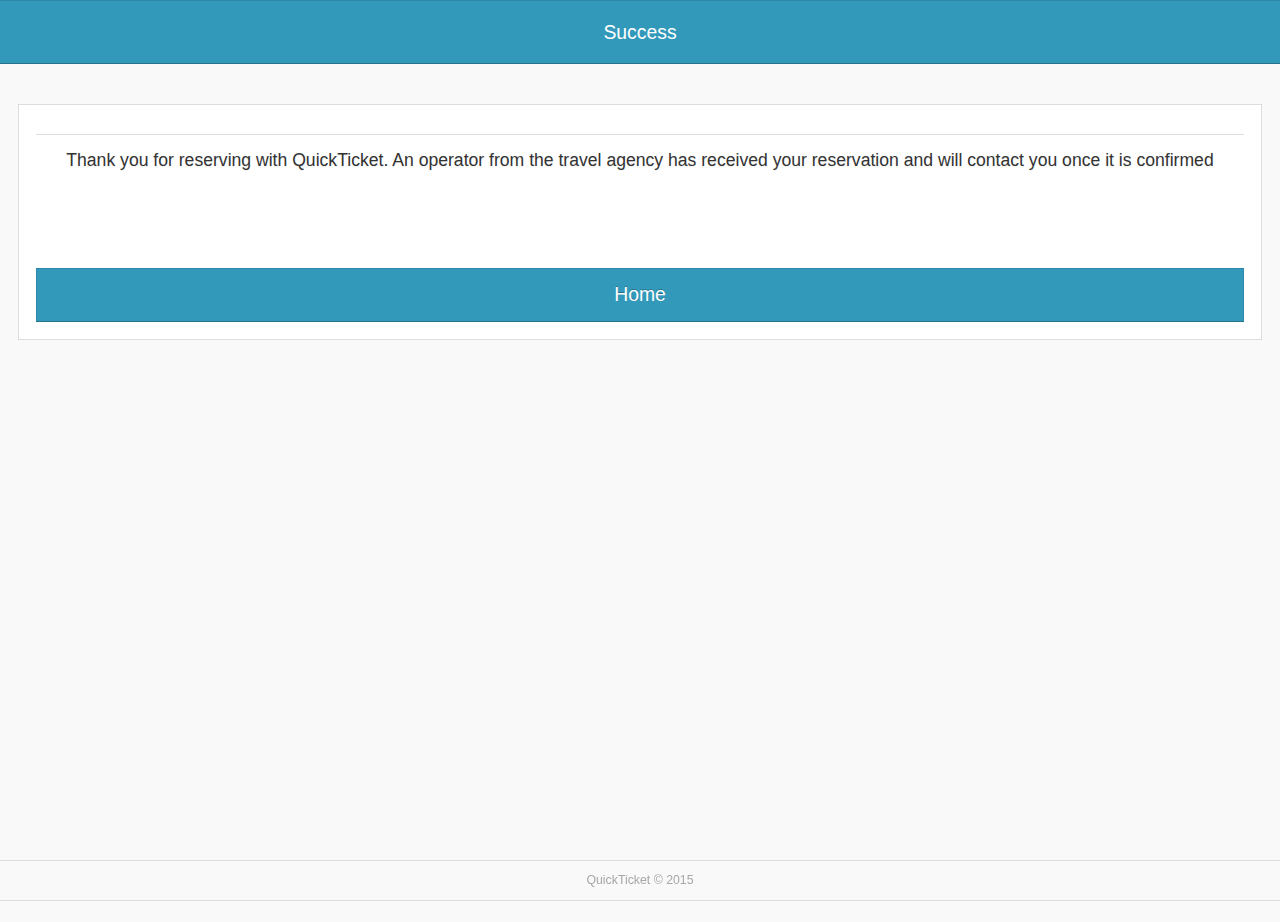
<file: www/complete.html>
<!DOCTYPE html>

<html>
    <head>
        <meta charset="utf-8" />
        <meta name="format-detection" content="telephone=no" />
        <meta name="msapplication-tap-highlight" content="no" />
        <!-- WARNING: for iOS 7, remove the width=device-width and height=device-height attributes. See https://issues.apache.org/jira/browse/CB-4323 -->
        <meta name="viewport" content="user-scalable=no, initial-scale=1, maximum-scale=1, minimum-scale=1, width=device-width, height=device-height, target-densitydpi=device-dpi" />
        
		<link rel="stylesheet" href="css/jquery.mobile-1.4.5.css">
		<link rel="stylesheet" href="css/style.css">
		<script src="js/jquery.js"></script>
		<script src="js/jquery.mobile-1.4.5.min.js"></script>
		<script>
				
			
					
		</script>
		
        <title>QuickTicket | Inter-city travel tickets - Buy and reserve</title>
    </head>
    <body>
      
		<h1>QuickTicket</h1>
			<!-- SEARCH RESULTS -->
			<div data-role="page" id="schedule-details">
				<div data-theme="a" data-role="header">
					<h1 id="heading">Success</h1>
				</div>        
				<div role="main" class="ui-content">
				
				   <div class="ui-body ui-body-a">
					<div class="ui-field-contain">
					<h3></h3>
						<center>Thank you for reserving with QuickTicket. An operator from the travel agency has received your reservation
						and will contact you once it is confirmed</center>
									      
					</div>
					<form>
					
					</br><br/>

					<a href="home.html" class="ui-btn blue-btn" data-role='button' id="back-home">Home</a>
					</div>
							  
				</div>
				<div data-theme="d" class="footer" data-role="footer" data-position="fixed">
						<h1>QuickTicket &copy; 2015</h1>
				</div>  
			</div>
   
    </body>
</html>
</file>
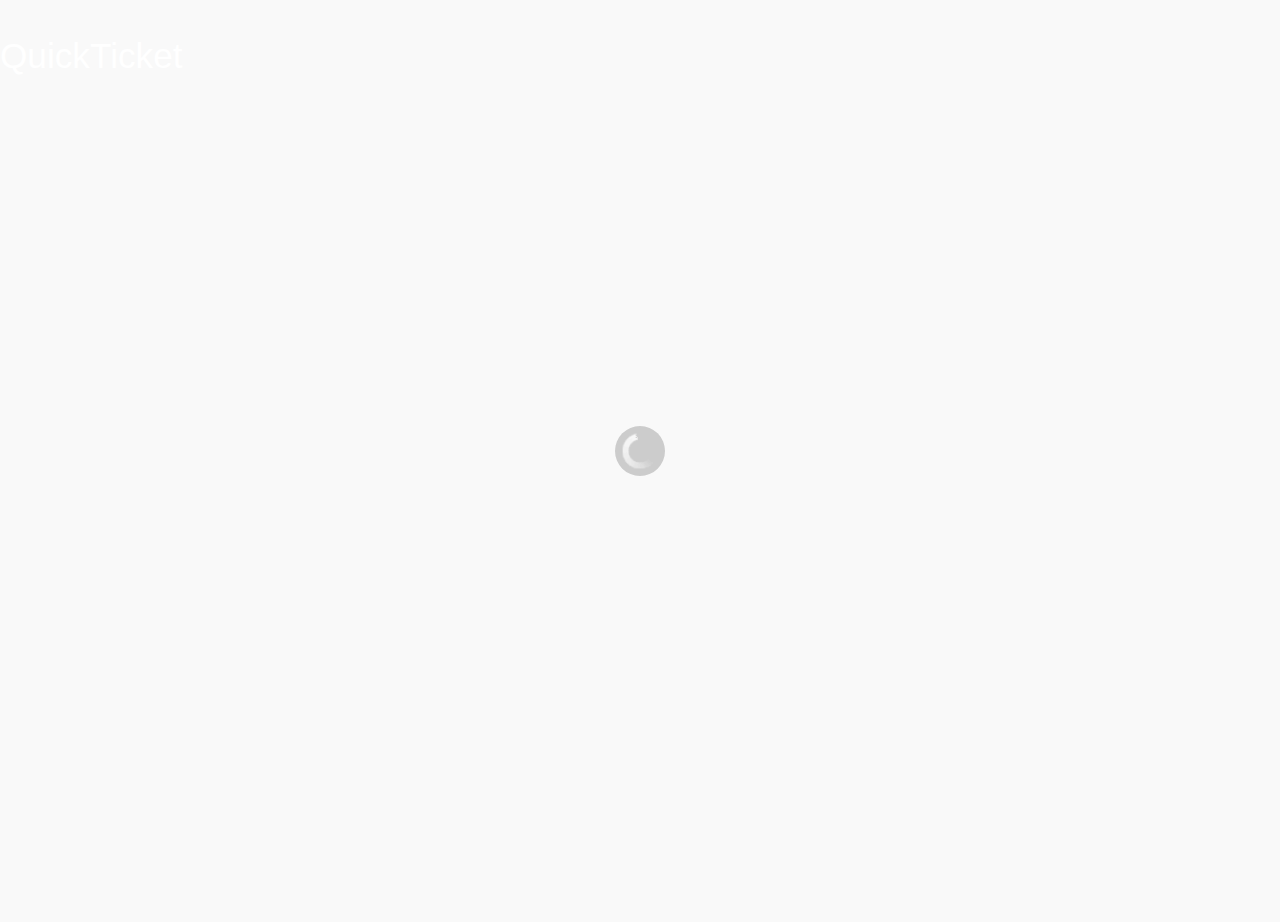
<file: www/schedule-details.html>
<!DOCTYPE html>

<html>
    <head>
        <meta charset="utf-8" />
        <meta name="format-detection" content="telephone=no" />
        <meta name="msapplication-tap-highlight" content="no" />
        <!-- WARNING: for iOS 7, remove the width=device-width and height=device-height attributes. See https://issues.apache.org/jira/browse/CB-4323 -->
        <meta name="viewport" content="user-scalable=no, initial-scale=1, maximum-scale=1, minimum-scale=1, width=device-width, height=device-height, target-densitydpi=device-dpi" />
        
		<!--<link rel="stylesheet" type="text/css" href="css/index.css" />-->
		<link rel="stylesheet" href="css/jquery.mobile-1.4.5.css">
		<link rel="stylesheet" href="css/style.css">
		<link rel="stylesheet" href="css/jqm-datebox.core.min.css">
		<!--<link rel="stylesheet" href="css/jquery.mobile.datepicker.theme.css">
		<script src="js/jquery.mobile.datepicker.js"></script>
		<script src="js/datepicker.js"></script>
		-->
		
		<script src="js/jquery.js"></script>
		<script src="js/jquery.mobile-1.4.5.min.js"></script>
		<script src="js/jqm-datebox.core.min.js"></script>
		<script src="js/jqm-datebox.mode.calbox.min.js"></script>
		<script src="js/jqm-datebox.i18n.js"></script>
		<script>
				
			
					
		</script>
		
        <title>QuickTicket | Inter-city travel tickets - Buy and reserve</title>
    </head>
    <body>
      
            <h1>QuickTicket</h1>
				<!-- SEARCH RESULTS -->
				<div data-role="page" id="schedule-details">
					<div data-theme="a" data-role="header">
					<a href="#" data-rel="back" class="ui-btn-left ui-btn ui-icon-carat-l ui-btn-icon-notext  ui-corner-all" data-role="button" role="button" id="back-button">Back</a>						
					<h1 id="heading">
							Purchase information
						</h1>
					</div>        
				<div role="main" class="ui-content">
				<ul data-role="listview">
				<li class=''><a href='' class='ui-btn'>
					<div><span id='town-from'>Yde</span> to <span id='town-to'>Dla</span></div>
					<div><span id="parent-name">Vso</span> <span class='grey'>, <span id="bus-seats">4</span></span> </div>
					<div><span class='grey' id="departure-date">24jly,215</span> <span class="grey">,</span></span>  <span id="departure-time">8:9AM </span></div>
					<span class='ui-li-aside'><h2 id="ticket-price">5,k00 frs</h2><div class='medium-text orange li-subtext' id="vip"></div></span></a></li>
				</ul>
			
				   <div class="ui-body ui-body-a ui-corner-all">
					<div class="ui-field-contain">
					<h3>Contact information</h3>
						<span class='grey'>Email:</span>
						<input type="email" name="email" id="email" >
					
						<span class='grey'>Phone:</span>
						<input type="number" name="phone" id="phone" >
						
					<input type="hidden"  id="schedule_id" >
					<input type="hidden"  id="agency_id" >
					</div>
					</div>
					<form>
					
					</br>
				<div class="ui-body ui-body-a ui-corner-all">	
				<div class="ui-field-contain">
				<h3>Passenger information</h3>
						<span class='grey'>Passenger name:</span>
						<input type="text" name="name" id="name" >
						
						<span class='grey'>ID Card number:</span>
						<input type="number" name="idc" id="idc" >
					</form>
				</div>	
				</div>
				<br/>
				<!--<a  class="ui-btn" data-role='button' id="add-purchase" type="submit">Buy ticket</a>-->
				<h3>Buy ticket with:</h3>
				<button class="ui-btn ui-state-disabled" >MTN Airtime</button>
				<button class="ui-btn" id="reserve-seat">Reserve</button>
				<button class="ui-btn ui-state-disabled" >Credit/Debit Card</button>
				
								

				<!--<div class="ui-grid-b">
				    <div class="ui-block-a"><a href="#" class="ui-btn ui-state-disabled" id="purchase-ticket" disabled>Credit Card</a></div>
				    <div class="ui-block-b"><button class="ui-btn" id="reserve-seat">Reserve</button></div>
				    <div class="ui-block-c"><input type="button" value="MTN Airtime" id="dob" disabled=""></div>
				</div>-->
				</div>
				
				<script type="text/javascript" src="js/schedule-details.js"></script>
					<!--<div data-theme="a" data-role="footer">
						<h1>QuickTicket &copy; 2015</h1>
					</div>            
				</div>
				
         
       
        <script type="text/javascript" src="cordova.js"></script>
        <script type="text/javascript" src="js/index.js"></script>
        
        <script type="text/javascript">
            app.initialize();
        </script>
    </body>
</html>
</file>
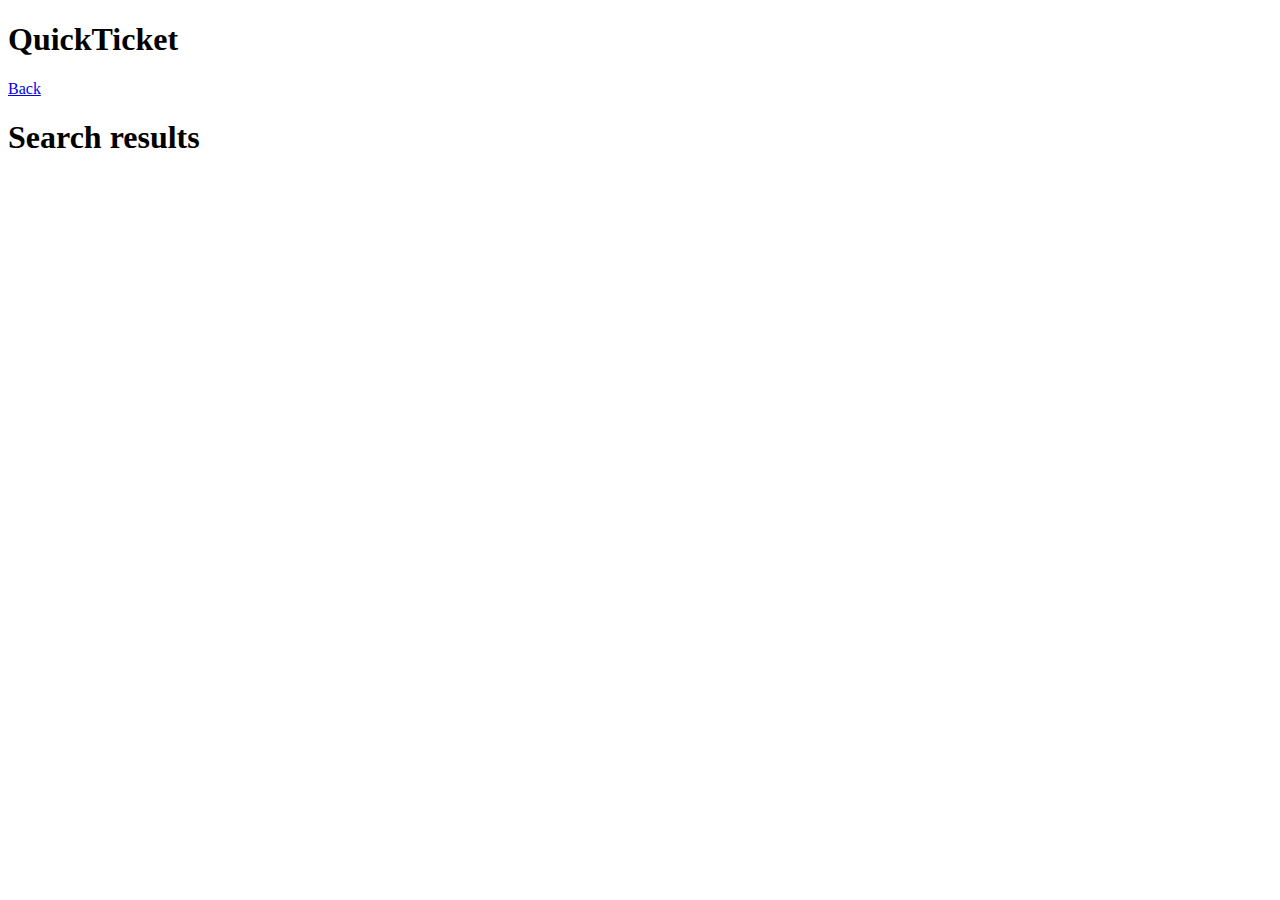
<file: www/search-results.html>
<!DOCTYPE html>

<html>
    <head>
    
        <title>QuickTicket | Inter-city travel tickets - Buy and reserve</title>
    </head>
    <body>
      
            <h1>QuickTicket</h1>
               
			  				
				
				<!-- SEARCH RESULTS -->
				
							
				<div data-role="page" id="search-results">
					<div data-theme="a" data-role="header">
					<a href="#" data-rel="back" class="ui-btn  ui-btn-left ui-icon-carat-l ui-btn-icon-notext  ui-corner-all" data-role="button" role="button" id="back-button">Back</a>						
						<h1 id="page-title">Search results</h1>
						<div id="page-subtitle"></div>
					</div>        
					<div role="main" class="ui-content">
							
						<div class="example-wrapper" data-iscroll>
							
							<ul data-role="listview" id="search-results-list" >
								<!--search result list enters here-->
							</ul>
							
						</div>
						<!--sample for formatiing
						<div class="example-wrapper" data-iscroll>
						<br/>
							<ul data-role="listview" >
								<li class='ui-first-child ui-last-child'><a href='' class='ui-btn ui-btn-icon-right ui-icon-carat-r'><div>Garanti</div><div>50 seater  8:00AM </div><div>50 seater  8:00AM </div><span class="ui-li-aside"><h1>5,000 frs</h1><span class="medium-text grey">dd</span></span></a></li>
								<li class='ui-first-child ui-last-child' class="ind-schedule"><a href='schedule-details.html?bus_seats="+element.bus_seats+"&ticket_price="+element.ticket_price+"&departure_time="+element.departure_time+"&parent_name="+element.parent_name+"&departure_date="+departure_date+"&from="+from+"&to="+to+"&from_name="+from_name+"&to_name="+to_name+"&agency_id="+element.agency_id+"&schedule_id="+element.schedule_id+"&vip="+vip+"' id='schedule-details' class='ui-btn ui-btn-icon-right ui-icon-carat-r'><div>"+element.parent_name+"</div><div>"+element.departure_time+"</div><div><span class='grey medium-text'>"+element.bus_seats+" seater </span> </div><span class='ui-li-aside'><h2>"+element.ticket_price+" frs</h2>"+is_vip+"</span></a></li>
								<form>
									<input type="hidden" name="bus_seats">
									<input type="hidden" name="ticket_price">
								</form>
							
							</ul>
						</div>-->
						
						
					</div>
					<!-- <script type="text/javascript" src="js/search-results.js"></script>-->
				
    </body>
</html>
</file>
<file: www/css/style.css>
/*Blue: 3299bb Green: 5bb75b Orange: #f89406*/

h1{	font-weight:normal;line-height:1.8em;color:white;}
h2, .ui-listview>li h2{color:#3299bb; font-size:1.1em;    margin: .45em 0 0 0;}
h3{ border-bottom: 1px solid #ddd; font-weight:normal;margin: 0 0 .7375em; font-size:1.1em;padding-bottom: .2em;}

.ui-header .ui-title{    font-size: 1.1em;}
.ui-footer .ui-title{color:#A7A7A7;}
.footer{    font-size: .7em;border-color:#ddd;    padding: .0em 0;}
a#search, a#buy-ticket, a#add-purchase, a#back-home, #reserve-seat{  color: #ffffff;  text-shadow: 0 -1px 0 rgba(0, 0, 0, 0.25);  background-color: #3299bb; border-color: rgba(0, 0, 0, 0.1) rgba(0, 0, 0, 0.1) rgba(0, 0, 0, 0.25);}
a#details{ color: #ffffff;  text-shadow: 0 -1px 0 rgba(0, 0, 0, 0.25);  background-color: #3299bb; border-color: rgba(0, 0, 0, 0.1) rgba(0, 0, 0, 0.1) rgba(0, 0, 0, 0.25); }
.orange{color:#f89406;}
.li-subtext{  }

#back-button{background-color: #3299bb;border-color: #3299bb;padding-left:4px;}
div.ui-select{background-color:#fff;}
.ui-page-theme-a .ui-btn, html .ui-bar-a .ui-btn, html .ui-body-a .ui-btn, html body .ui-group-theme-a .ui-btn, html head+body .ui-btn.ui-btn-a, .ui-page-theme-a .ui-btn:visited, html .ui-bar-a .ui-btn:visited, html .ui-body-a .ui-btn:visited, html body .ui-group-theme-a .ui-btn:visited, html head+body .ui-btn.ui-btn-a:visited {
  background-color: #FFFFFF;
}
 
body, input, select, textarea, button, .ui-btn {  font-size: 1.1em; font-family:'Open Sans', calibri, sans-serif;  }
/*Make buttons blue*/
[class*=ui-block-]>button.ui-btn {background-color: #3299bb; color:white;font-weight:normal;text-shadow: 0 -1px 0 rgba(0, 0, 0, 0.25); border-color: rgba(0, 0, 0, 0.1) rgba(0, 0, 0, 0.1) rgba(0, 0, 0, 0.25);} 
/* Prvent all buttons and li's from being bold*/
.ui-page-theme-a a, html .ui-bar-a a, html .ui-body-a a, html body .ui-group-theme-a a {    font-weight:normal;}

.ui-bar-a, .ui-page-theme-a .ui-bar-inherit, html .ui-bar-a .ui-bar-inherit, html .ui-body-a .ui-bar-inherit, html body .ui-group-theme-a .ui-bar-inherit { background-color:#3299bb;   border-color: rgba(0, 0, 0, 0.1) rgba(0, 0, 0, 0.1) rgba(0, 0, 0, 0.25);}

/*Bigger header*/
}
.ui-page-theme-a .ui-btn:hover, html .ui-bar-a .ui-btn:hover, html .ui-body-a .ui-btn:hover, html body .ui-group-theme-a .ui-btn:hover, html head+body .ui-btn.ui-btn-a:hover {
    background-color: white;    border-color: #ddd;    color: #333;    text-shadow: 0 1px 0 #f3f3f3;}
.grey{color:#A7A7A7;}

.medium-text{font-size:0.85em;}

/*Without this, the third block is vertically displaced*/
.ui-block-c{margin-top:-23px;}
/*Prevent vertical displacement of form labels and their corresponding inputs
*/
.ui-field-contain>label, .ui-field-contain .ui-controlgroup-label, .ui-field-contain>.ui-rangeslider>label {    margin: 5% 2% 0 0;}
#page-subtitle{    font-weight: normal;    text-align: center;    margin-top: -1.8em;    padding: 0.2em;color:white;    font-size: 0.7em;}

.header-button-left {    position: absolute;    margin: 0;    top: 10px;    bottom: 0.24em;}
.my-btn{  color: #ffffff;  text-shadow: 0 -1px 0 rgba(0, 0, 0, 0.25);  background-color: #3299bb; border-color: rgba(0, 0, 0, 0.1) rgba(0, 0, 0, 0.1) rgba(0, 0, 0, 0.25);}

.app {
    background:url(../img/logo.png) no-repeat center top; /* 170px x 200px */
    position:absolute;             /* position in the center of the screen */
    left:50%;
    top:50%;
    height:50px;                   /* text area height */
    width:225px;                   /* text area width */
    text-align:center;
    padding:180px 0px 0px 0px;     /* image height is 200px (bottom 20px are overlapped with text) */
    margin:-115px 0px 0px -112px;  /* offset vertical: half of image height and text area height */
                                   /* offset horizontal: half of text area width */
}
/* Landscape layout (with min-width) */
@media screen and (min-aspect-ratio: 1/1) and (min-width:400px) {
    .app {
        background-position:left center;
        padding:75px 0px 75px 170px;  /* padding-top + padding-bottom + text area = image height */
        margin:-90px 0px 0px -198px;  /* offset vertical: half of image height */
                                      /* offset horizontal: half of image width and text area width */
    }
</file>
<file: www/css/index.css>
/*
 * Licensed to the Apache Software Foundation (ASF) under one
 * or more contributor license agreements.  See the NOTICE file
 * distributed with this work for additional information
 * regarding copyright ownership.  The ASF licenses this file
 * to you under the Apache License, Version 2.0 (the
 * "License"); you may not use this file except in compliance
 * with the License.  You may obtain a copy of the License at
 *
 * http://www.apache.org/licenses/LICENSE-2.0
 *
 * Unless required by applicable law or agreed to in writing,
 * software distributed under the License is distributed on an
 * "AS IS" BASIS, WITHOUT WARRANTIES OR CONDITIONS OF ANY
 * KIND, either express or implied.  See the License for the
 * specific language governing permissions and limitations
 * under the License.
 */
* {
    -webkit-tap-highlight-color: rgba(0,0,0,0); /* make transparent link selection, adjust last value opacity 0 to 1.0 */
}

body {
    -webkit-touch-callout: none;                /* prevent callout to copy image, etc when tap to hold */
    -webkit-text-size-adjust: none;             /* prevent webkit from resizing text to fit */
    -webkit-user-select: none;                  /* prevent copy paste, to allow, change 'none' to 'text' */
    background-color:#E4E4E4;
    background-image:linear-gradient(top, #A7A7A7 0%, #E4E4E4 51%);
    background-image:-webkit-linear-gradient(top, #A7A7A7 0%, #E4E4E4 51%);
    background-image:-ms-linear-gradient(top, #A7A7A7 0%, #E4E4E4 51%);
    background-image:-webkit-gradient(
        linear,
        left top,
        left bottom,
        color-stop(0, #A7A7A7),
        color-stop(0.51, #E4E4E4)
    );
    background-attachment:fixed;
    font-family:'HelveticaNeue-Light', 'HelveticaNeue', Helvetica, Arial, sans-serif;
    font-size:12px;
    height:100%;
    margin:0px;
    padding:0px;
    text-transform:uppercase;
    width:100%;
}

/* Portrait layout (default) */
.app {
    background:url(../img/logo.png) no-repeat center top; /* 170px x 200px */
    position:absolute;             /* position in the center of the screen */
    left:50%;
    top:50%;
    height:50px;                   /* text area height */
    width:225px;                   /* text area width */
    text-align:center;
    padding:180px 0px 0px 0px;     /* image height is 200px (bottom 20px are overlapped with text) */
    margin:-115px 0px 0px -112px;  /* offset vertical: half of image height and text area height */
                                   /* offset horizontal: half of text area width */
}

/* Landscape layout (with min-width) */
@media screen and (min-aspect-ratio: 1/1) and (min-width:400px) {
    .app {
        background-position:left center;
        padding:75px 0px 75px 170px;  /* padding-top + padding-bottom + text area = image height */
        margin:-90px 0px 0px -198px;  /* offset vertical: half of image height */
                                      /* offset horizontal: half of image width and text area width */
    }
}

h1 {
    font-size:24px;
    font-weight:normal;
    margin:0px;
    overflow:visible;
    padding:0px;
    text-align:center;
}

.event {
    border-radius:4px;
    -webkit-border-radius:4px;
    color:#FFFFFF;
    font-size:12px;
    margin:0px 30px;
    padding:2px 0px;
}

.event.listening {
    background-color:#333333;
    display:block;
}

.event.received {
    background-color:#4B946A;
    display:none;
}

@keyframes fade {
    from { opacity: 1.0; }
    50% { opacity: 0.4; }
    to { opacity: 1.0; }
}
 
@-webkit-keyframes fade {
    from { opacity: 1.0; }
    50% { opacity: 0.4; }
    to { opacity: 1.0; }
}
 
.blink {
    animation:fade 3000ms infinite;
    -webkit-animation:fade 3000ms infinite;
}
</file>
<file: www/css/jqm-datebox.core.min.css>
/*! jQuery-Mobile-DateBox  |2015-06-09T15:37:47Z | (c) 2010,  2015 JTSage | https://github.com/jtsage/jquery-mobile-datebox/blob/master/LICENSE.txt */

.ui-datebox-container{width:290px;-webkit-transform:translate3d(0,0,0)}.ui-popup-container .ui-datebox-gridrow{display:table;margin-left:auto;margin-right:auto}.ui-datebox-collapse{text-align:center}.ui-datebox-collapse .ui-controlgroup-controls a{max-width:40%}.ui-datebox-controls.ui-controlgroup-vertical{margin-bottom:5px;margin-top:5px}div.ui-datebox-inline.ui-datebox-inline-has-input{float:none;clear:both;position:relative;top:5px}.ui-field-contain div.ui-datebox-container.ui-datebox-inline{margin-right:auto;margin-left:auto}div.ui-datebox-container.ui-datebox-inline{width:290px}.ui-datebox-inline .ui-controlgroup-controls{float:none;margin-left:auto;margin-right:auto}.ui-datebox-pickicon{display:inline-block;width:216px}.ui-datebox-gridheader{text-align:center}.ui-datebox-gridheader .ui-btn-inline{margin-right:0}.ui-datebox-gridheader h4{text-align:center;display:inline-block;margin-top:10px;margin-bottom:10px;zoom:1}.ui-datebox-grid{clear:both;margin-bottom:5px}.ui-datebox-inline .ui-datebox-gridrow .ui-controlgroup-controls{width:100%;text-align:center}.ui-datebox-inline .ui-datebox-gridrow .ui-controlgroup-controls .ui-btn{float:none;clear:both}.ui-datebox-gridrow{margin-left:auto;margin-right:auto;display:table;margin-bottom:-7px}.ui-datebox-gridrow-last{margin-bottom:0}.ui-datebox-inline .ui-controlgroup.ui-datebox-gridrow-last{margin-bottom:5px}.ui-datebox-griddate{width:36px;height:30px;line-height:30px;padding:0;display:inline-block;vertical-align:middle;text-align:center;font-weight:700;font-size:12px;zoom:1}.ui-datebox-griddate-week{width:31px;height:30px;line-height:30px;display:inline-block;vertical-align:middle;text-align:center;font-weight:700;font-size:12px;zoom:1}.ui-datebox-gridrow div.ui-datebox-griddate-empty{border:1px solid transparent;color:#888}.ui-datebox-griddate.ui-datebox-griddate-label{border:1px solid transparent;height:15px;line-height:15px}.ui-datebox-gridplus{float:right}.ui-datebox-gridminus,.ui-datebox-gridplus-rtl{float:left}.ui-datebox-gridminus-rtl{float:right}.ui-datebox-dboxin div input{text-align:center}.ui-datebox-dboxin div{margin:inherit;margin-top:0;margin-bottom:0}.ui-datebox-dboxlab div label{text-align:center}div.ui-datebox-cbut.ui-btn.ui-corner-all.ui-icon-plus{border-bottom-right-radius:0;border-bottom-left-radius:0;-webkit-border-bottom-right-radius:0;-webkit-border-bottom-left-radius:0;height:40px}div.ui-datebox-cbut.ui-btn.ui-corner-all.ui-icon-minus{border-top-right-radius:0;border-top-left-radius:0;-webkit-border-top-right-radius:0;-webkit-border-top-left-radius:0;height:40px}.ui-datebox-fliplab,.ui-datebox-header h4{text-align:center}.ui-datebox-flipcenter{width:260px;height:40px;border:1px solid #EEE;margin-right:auto;margin-left:auto;position:relative}.ui-datebox-flipcontent{text-align:center;height:125px;margin-bottom:-40px}.ui-datebox-flipcontent div{margin-left:3px;margin-right:3px;width:77px;height:120px;display:inline-block;text-align:center;zoom:1;overflow:hidden}.ui-datebox-flipcontentd div{width:60px}.ui-datebox-flipcontent ul{list-style-type:none;display:inline;border:1px solid transparent}.ui-datebox-flipcontent li{height:30px}.ui-datebox-flipcontent li span{margin-top:7px;display:block}.ui-datebox-slide{width:290px;margin-left:auto;margin-right:auto}.ui-datebox-sliderow-int{display:inline-block;white-space:nowrap}.ui-datebox-sliderow{margin-bottom:5px;text-align:center;overflow:hidden;width:290px}.ui-datebox-slide .ui-btn{margin:0;padding:0 1em}.ui-datebox-slidebox{text-align:center;display:inline-block;zoom:1;vertical-align:middle;font-weight:700}.ui-datebox-slideyear{width:84px;line-height:30px;height:30px;font-size:14px}.ui-datebox-slidemonth{width:51px;line-height:30px;height:30px;font-size:12px}.ui-datebox-slideday{width:32px;line-height:20px;height:38px;font-size:14px}.ui-datebox-slidehour,.ui-datebox-slidemins{width:32px;line-height:22px;height:24px;font-size:14px}.ui-datebox-slidewday{font-size:10px;font-weight:400}span.ui-datebox-nopad{margin:0}.ui-datebox-repad{margin:.5em .4375em}.ui-grid-e>.ui-block-a,.ui-grid-e>.ui-block-b,.ui-grid-e>.ui-block-c,.ui-grid-e>.ui-block-d,.ui-grid-e>.ui-block-e,.ui-grid-e>.ui-block-f{width:16.65%}.ui-grid-e{overflow:hidden}.ui-block-f{margin:0;padding:0;border:0;float:left;min-height:1px;-webkit-box-sizing:border-box;-moz-box-sizing:border-box;box-sizing:border-box}
</file>
